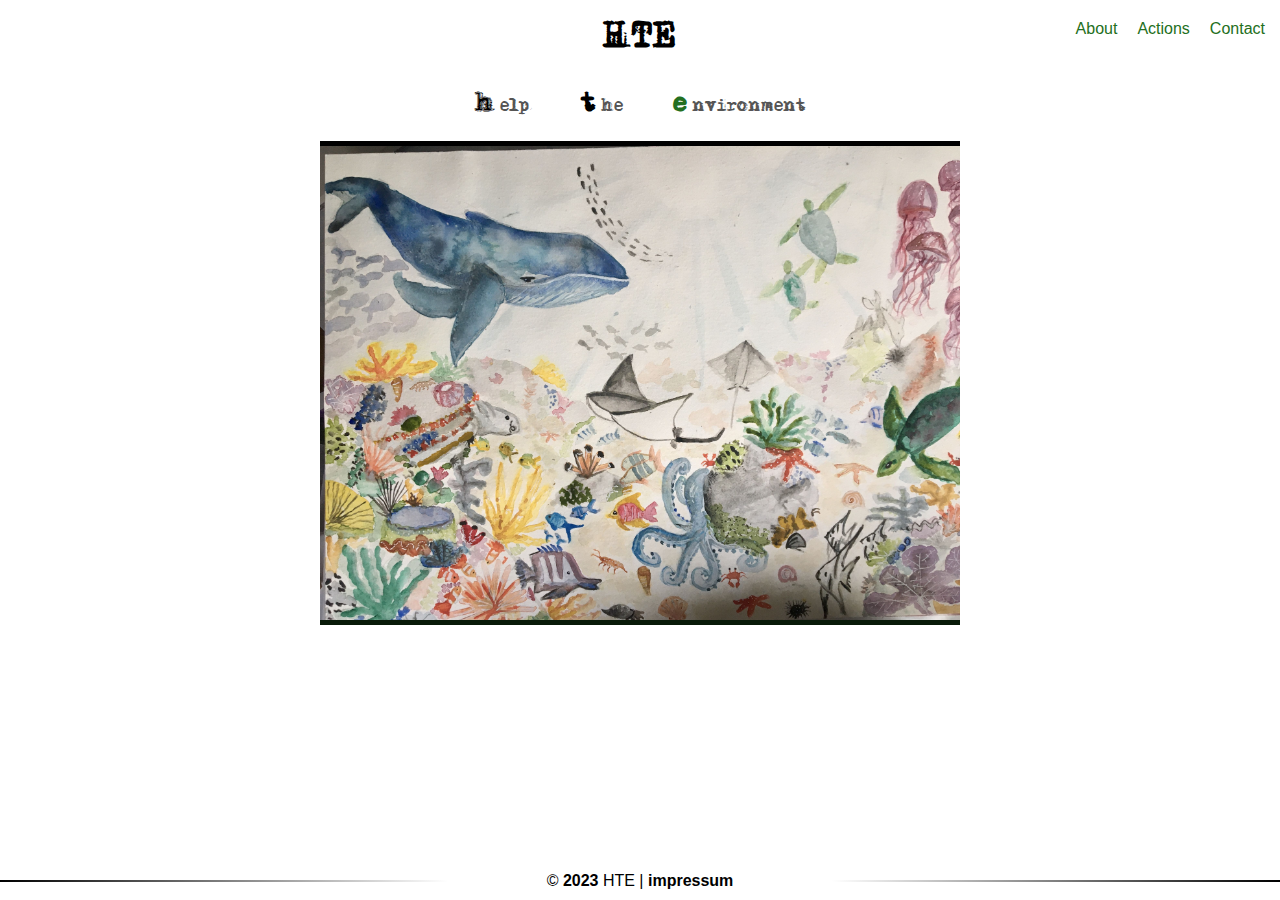
<file: index.html>
<!DOCTYPE html>
<html lang="en">
<head>
    <meta charset="UTF-8">
    <meta http-equiv="X-UA-Compatible" content="IE=edge">
    <link rel="stylesheet" href="https://affe1.github.io/hte/styles.css">
    <meta name="viewport" content="width=device-width, initial-scale=1.0">
    <title>Home</title>
</head>
<body>
    <button id="side-menu-toggle"><p>Menü</p></button>
    <div class="nav sticky">
        <ul>
           <li><a href="">About</a></li>
           <li><a href="">Actions</a></li>
           <li><a href="">Contact</a></li>
        </ul>
    </div>
    <div class="content"><h1>HTE</h1>
        <div class="inline" ><h2>h</h2><p class="grey">elp</p><h2>t</h2><p class="grey">he</p><h2 id="green">e</h2><p id="nm" class="grey">nvironment</p></div>
        
        <img src="https://affe1.github.io/hte/bild.jpg" alt="">
    </div>
    <footer class="my-element decorative-line">&#169; <b> 2023 </b>HTE | <a href="/impressum"><b>impressum</b></a></footer>
</body>
</html>
</file>
